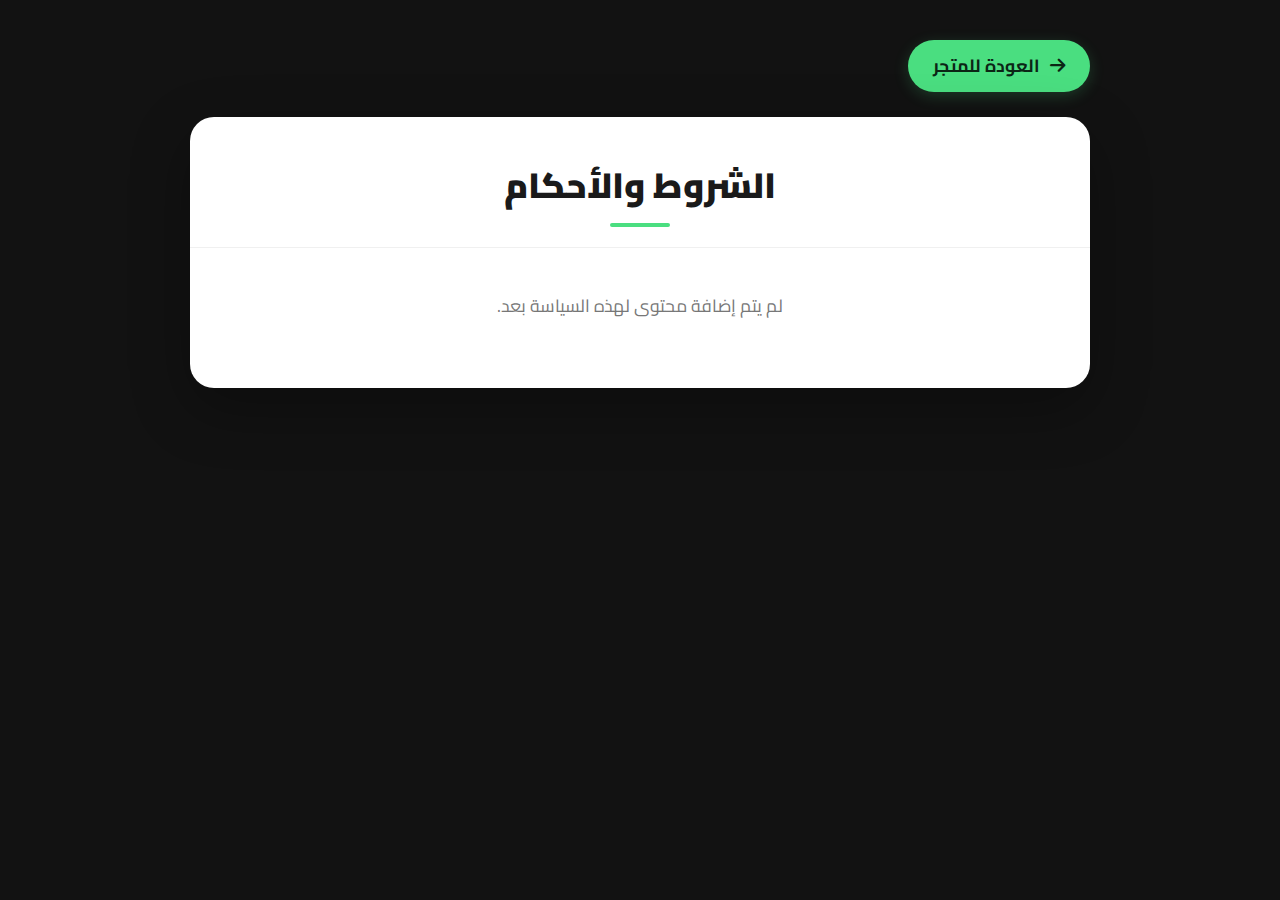
<file: policies.html>
﻿<!DOCTYPE html>
<html lang="ar" dir="rtl">

<head>
    <meta charset="UTF-8">
    <meta name="viewport" content="width=device-width, initial-scale=1.0">
    <title>سياسات المتجر | الشرقاوي</title>
    <link rel="icon" type="image/png" href="https://elsharkawystore.com/images/logo.png">
    <link rel="shortcut icon" type="image/png" href="https://elsharkawystore.com/images/logo.png">
    <link rel="apple-touch-icon" href="https://elsharkawystore.com/images/logo.png">
    <meta name="theme-color" content="#486b65">
    <!-- Open Graph / Meta -->
    <meta property="og:title" content="سياسات المتجر | الشرقاوي">
    <meta property="og:image" content="https://elsharkawystore.com/images/banner.jpg">
    <meta property="twitter:image" content="https://elsharkawystore.com/images/banner.jpg">
    <meta property="twitter:card" content="summary_large_image">
    <link href="https://fonts.googleapis.com/css2?family=Cairo:wght@400;600;700;900&display=swap" rel="stylesheet">
    <link rel="stylesheet" href="https://cdnjs.cloudflare.com/ajax/libs/font-awesome/6.4.0/css/all.min.css">

    <!-- Meta Pixel Code -->
    <script src="js/pixel.js"></script>
    <noscript>
        <img height="1" width="1" style="display:none"
            src="https://www.facebook.com/tr?id=2734165686928707&ev=PageView&noscript=1" />
    </noscript>
    <!-- End Meta Pixel Code -->

    <style>
        /* Reset & Base Styles */
        * {
            box-sizing: border-box;
            margin: 0;
            padding: 0;
        }

        body {
            font-family: 'Cairo', sans-serif;
            background-color: #121212;
            /* Dark Background */
            color: #333;
            line-height: 1.6;
            min-height: 100vh;
            display: flex;
            flex-direction: column;
            align-items: center;
            padding: 20px;
        }

        /* Back Button Container (Top of Page) */
        .header-actions {
            width: 100%;
            max-width: 900px;
            display: flex;
            justify-content: flex-start;
            /* Right aligned in RTL */
            margin-bottom: 25px;
            padding-top: 20px;
        }

        /* Back Button Style */
        .btn-back {
            display: inline-flex;
            align-items: center;
            gap: 10px;
            background-color: #4ade80;
            /* Distinctive Green */
            color: #0b2515;
            padding: 12px 25px;
            border-radius: 50px;
            /* Rounded Corners */
            text-decoration: none;
            font-weight: 700;
            font-size: 1.1rem;
            transition: transform 0.3s ease, box-shadow 0.3s ease;
            box-shadow: 0 4px 15px rgba(74, 222, 128, 0.2);
        }

        .btn-back:hover {
            transform: translateY(-2px);
            box-shadow: 0 6px 20px rgba(74, 222, 128, 0.3);
        }

        /* Main Card Container */
        .policy-card {
            background-color: #ffffff;
            /* Light Card */
            width: 100%;
            max-width: 900px;
            border-radius: 24px;
            /* Soft Rounded Corners */
            box-shadow: 0 20px 60px rgba(0, 0, 0, 0.3);
            /* Soft Deep Shadow */
            overflow: hidden;
            display: flex;
            flex-direction: column;
            animation: slideUp 0.6s ease-out;
            margin-bottom: 40px;
        }

        /* Card Header / Title */
        .card-header {
            padding: 40px 40px 20px 40px;
            text-align: center;
            border-bottom: 1px solid #f0f0f0;
        }

        .card-header h1 {
            color: #1a1a1a;
            font-size: 2.2rem;
            font-weight: 900;
            margin-bottom: 10px;
        }

        /* Decorative Line under title */
        .title-underline {
            width: 60px;
            height: 4px;
            background-color: #4ade80;
            margin: 0 auto;
            border-radius: 10px;
        }

        /* Content Area */
        .card-content {
            padding: 40px;
            font-size: 1.1rem;
            color: #444;
            line-height: 2;
            text-align: justify;

            /* Scrollable Area Specs */
            max-height: 70vh;
            /* Visible height limits */
            overflow-y: auto;
            /* Scrollable */
            scrollbar-width: thin;
            scrollbar-color: #ccc #f9f9f9;
        }

        /* Custom Scrollbar for Webkit */
        .card-content::-webkit-scrollbar {
            width: 8px;
        }

        .card-content::-webkit-scrollbar-track {
            background: #f9f9f9;
        }

        .card-content::-webkit-scrollbar-thumb {
            background-color: #ccc;
            border-radius: 20px;
        }

        /* Typography improvements */
        .card-content p {
            margin-bottom: 1.5rem;
        }

        .card-content h2,
        .card-content h3 {
            color: #222;
            margin-top: 2rem;
            margin-bottom: 1rem;
        }

        .card-content ul {
            margin-right: 20px;
            margin-bottom: 1.5rem;
        }

        /* Mobile Responsiveness */
        @media (max-width: 768px) {
            body {
                padding: 15px;
            }

            .header-actions {
                margin-bottom: 15px;
            }

            .policy-card {
                border-radius: 16px;
            }

            .card-header {
                padding: 30px 20px 15px 20px;
            }

            .card-header h1 {
                font-size: 1.8rem;
            }

            .card-content {
                padding: 20px 25px;
                font-size: 1rem;
                max-height: 65vh;
            }
        }

        /* Animation */
        @keyframes slideUp {
            from {
                opacity: 0;
                transform: translateY(30px);
            }

            to {
                opacity: 1;
                transform: translateY(0);
            }
        }
    </style>
</head>

<body>

    <!-- Top Action Bar -->
    <div class="header-actions">
        <a href="index.html" class="btn-back">
            <i class="fas fa-arrow-right"></i>
            <span>العودة للمتجر</span>
        </a>
    </div>

    <!-- Main Content Card -->
    <div class="policy-card">
        <div class="card-header">
            <h1 id="page-title"></h1>
            <div class="title-underline"></div>
        </div>

        <div id="policy-content" class="card-content">
            <!-- Dynamic Content Loaded Here -->
            <div style="text-align: center; color: #999; padding: 20px;">
                <i class="fas fa-circle-notch fa-spin"></i> جاري التحميل...
            </div>
        </div>
    </div>

    <!-- Scripts -->
    <script src="js/data_v2.js"></script>
    <script src="js/translations.js"></script>

    <script>
        document.addEventListener('DOMContentLoaded', () => {
            const settings = db.getSettings();
            const lang = 'ar'; // Force Arabic

            function showPolicy() {
                // Get policy type from Hash (default to terms)
                const hash = window.location.hash.replace('#', '') || 'terms';

                const titleEl = document.getElementById('page-title');
                const contentEl = document.getElementById('policy-content');

                let title = '';
                let content = '';

                if (hash === 'terms') {
                    title = 'الشروط والأحكام';
                    content = settings.termsAr;
                } else if (hash === 'shipping') {
                    title = 'سياسة الشحن والتوصيل';
                    content = settings.shippingPolicyAr;
                } else if (hash === 'refund') {
                    title = 'سياسة الاسترجاع والاستبدال';
                    content = settings.refundPolicyAr;
                } else if (hash === 'privacy') {
                    title = 'سياسة الخصوصية';
                    content = settings.privacyPolicyAr;
                } else {
                    // Fallback
                    title = 'سياسة المتجر';
                    content = 'لم يتم العثور على السياسة المطلوبة.';
                }

                titleEl.innerText = title;

                // Wrap plain text content if necessary for styling
                if (content && !content.trim().startsWith('<')) {
                    content = `<p>${content.replace(/\n/g, '<br>')}</p>`;
                }

                contentEl.innerHTML = content || '<p style="text-align:center; color:#777;">لم يتم إضافة محتوى لهذه السياسة بعد.</p>';
            }

            // Initial Load
            showPolicy();

            // Listen for hash changes (if user navigates between policies)
            window.addEventListener('hashchange', showPolicy);
        });
    </script>
</body>

</html>
</file>
